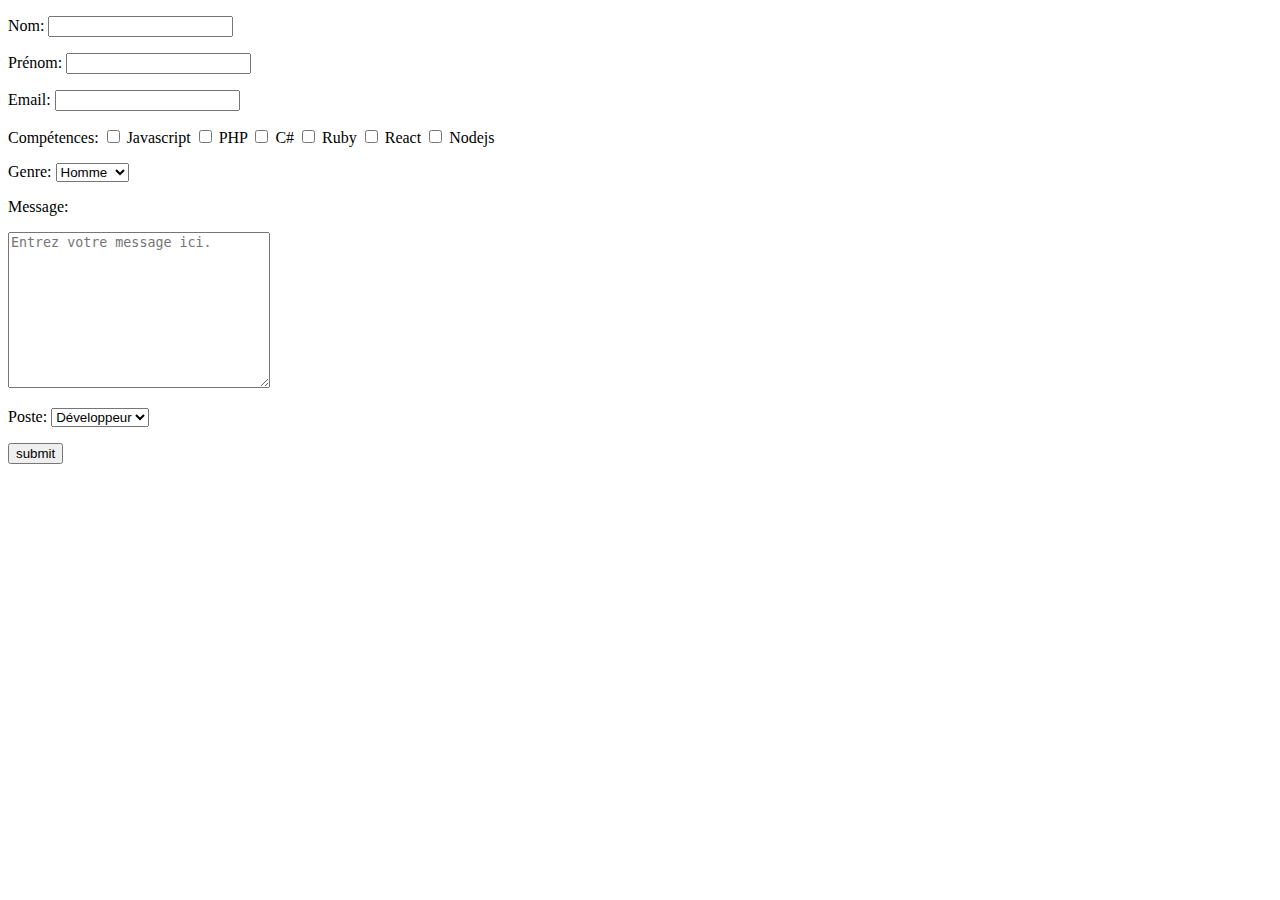
<file: site/contact.html>
<!DOCTYPE html>
<html lang="fr">
<head>
    <meta charset="UTF-8">
    <meta name="viewport" content="width=device-width, initial-scale=1.0">
    <meta http-equiv="X-UA Compatible" content="IE-edge">
    <meta name="description" content="Un CV certainement très mal fait.">
    <title>Ma page contact pas belle</title>
</head>
<body>
    <main>
        <section>
            <article>
                <form action="" method="get">
                    <label for="nom"><p>Nom: <input type="text" name="nom" id="nom"></p></label>
                    <label for="prenom"><p>Prénom: <input type="text" name="prenom" id="prenom"></p></label>
                    <label for="email"><p>Email: <input type="email" name="email" id="email"></p></label>
                    <p>Compétences: <input type="checkbox" name="js" value="Javascript" id="Javascrit"> <label for="Javascript">Javascript</label>  
                        <input type="checkbox" name="php" value="php" id="php"> <label for="php">PHP</label>  
                        <input type="checkbox" name="csharp" value="csharp" id="csharp"> <label for="csharp">C#</label>  
                        <input type="checkbox" name="ruby" value="ruby" id="ruby"> <label for="ruby">Ruby</label>  
                        <input type="checkbox" name="react" value="react" id="react"> <label for="react">React</label>  
                        <input type="checkbox" name="nodejs" value="nodejs" id="nodejs"> <label for="nodejs">Nodejs</label>  
                    </p>
                    <p><label for="genre">Genre: </label>
                        <select name="genre" id="genre">
                            <option value="homme">Homme</option>
                            <option value="femme">Femme</option>
                            <option value="idk">Censuré</option>
                        </select>
                    </p>
                    <p><label for="message">Message:</label></p>
                    <textarea name="message" id="message" cols="30" rows="10" placeholder="Entrez votre message ici."></textarea>
                    <p><label for="poste">Poste: </label>
                        <select name="poste" id="poste">
                            <option value="dev">Développeur</option>
                            <option value="berk">Intégrateur</option>
                            <option value="concepteur">Concepteur</option>
                        </select>
                    </p>
                    <input type="submit" value="submit">
                </form>
            </article>
        </section>
    </main>
</body>
</file>
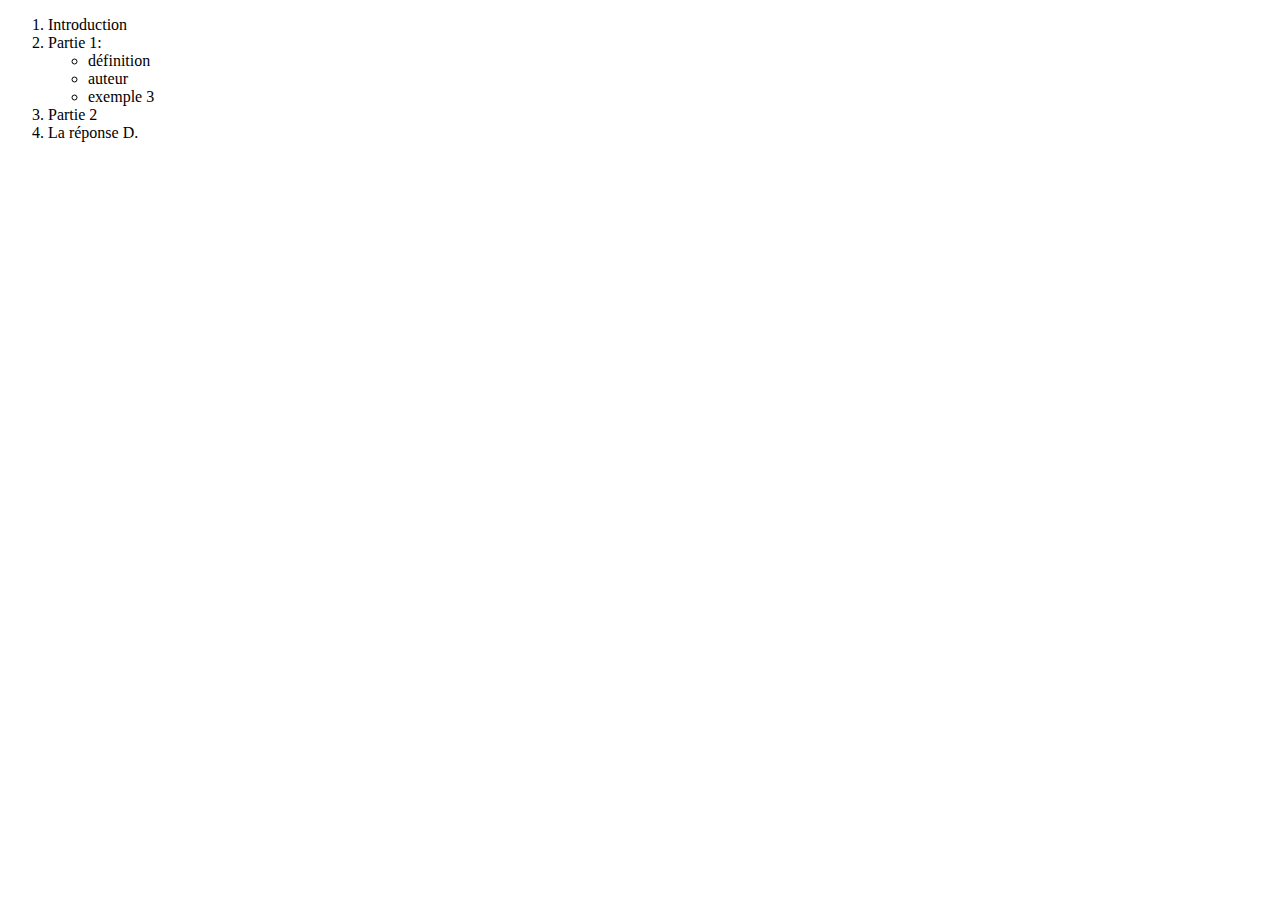
<file: site/structure.html>
<!DOCTYPE html>
<html lang="fr">
<head>
    <meta charset="UTF-8">
    <meta name="viewport" content="width=device-width, initial-scale=1.0">
    <meta http-equiv="X-UA Compatible" content="IE-edge">
    <meta name="description" content="Un CV certainement très mal fait.">
    <title>Ma page contact plutôt ok</title>
</head>
<body>
    <main>
        <section>
            <article>
                <ol>
                    <li>Introduction</li>
                    <li>Partie 1: <br>
                        <ul>
                            <li>définition</li>
                            <li>auteur</li>
                            <li>exemple 3</li>
                        </ul>
                    </li>
                    <li>Partie 2</li>
                    <li>La réponse D.</li>
                </ol>
            </article>
        </section>
    </main>
</body>
</file>
